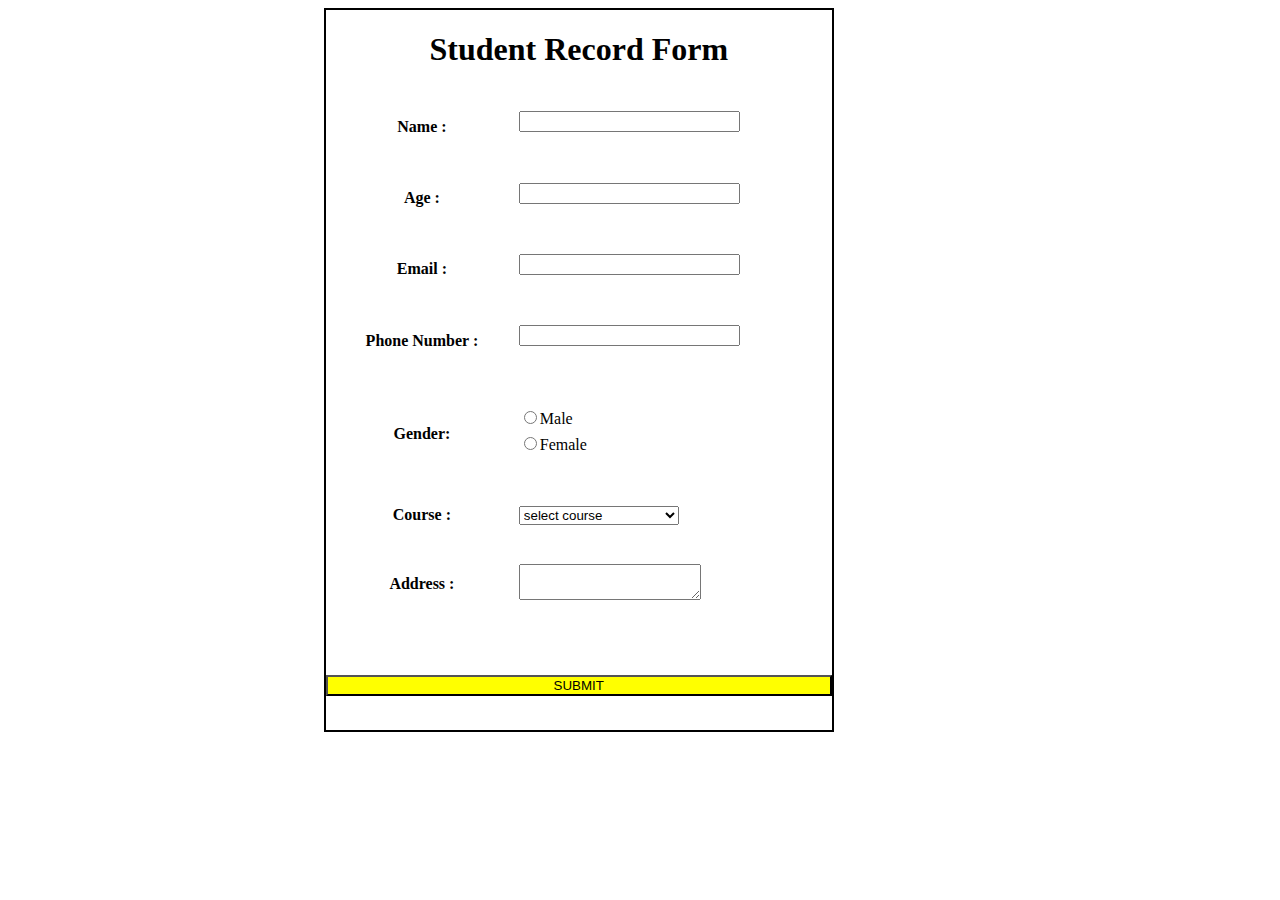
<file: index.html>
<!DOCTYPE html>
<html>
    <head>
        <title>student record</title>
        <link rel="stylesheet" href="style.css">
    </head>
    <body><div class="container">
        <h1 class="center">Student Record Form</h1>
        <form  onsubmit=" return foo()" action="sub.html" name="studentform">
            <table class="table">  <tr><th>Name :</th><td> <input type="text" id="name" class="width"><td>
               <tr><th>Age  :</th><td> <input type="number" id="age" class="width"></td>
                <tr><th>Email :</th><td> <input type="email" id="email" class="width"></td></tr>
                <tr><th>Phone Number :</th><td> <input type="number" id="phone" class="width"></td></tr>
                <tr><th>Gender: </th><td><input type="radio" name="gender" id="gender">Male
                    <br><input type="radio" name="gender" id="gender">Female</td></tr>
                <tr><th>Course :</th><td><select name="course">
                    <option value="">
                      select course
                    </option>
                    <option value="information technology">
                        Information Technology
                      </option>
                      <option value="computer science">
                        Computer Science
                      </option>
                      <option value="electrical engineering">
                        Electrical Engineering
                      </option>
                          
                </select></td></tr>
              <tr><th>Address :</th><td><textarea name="address" id="address"></textarea></td></tr></table>
                <button class="submit">SUBMIT</button>
              </div>
        </form>
    <script src="ind.js"></script>
</body>
</html>
</file>
<file: style.css>
.center{
    text-align:center;
}
.container{
    width:40%;
    height:80vh;
    margin-left:25%;
    margin-right:25%;
    border:2px solid black;
}
.width{
    width:70%;
    margin-bottom:10px;
}
.table{
    width:100%;
    height:60vh;
}
#gender{
    margin-bottom:10px;
}
.submit{
    width:100%;
    margin-top:45px;
    background-color:yellow;
}
</file>
